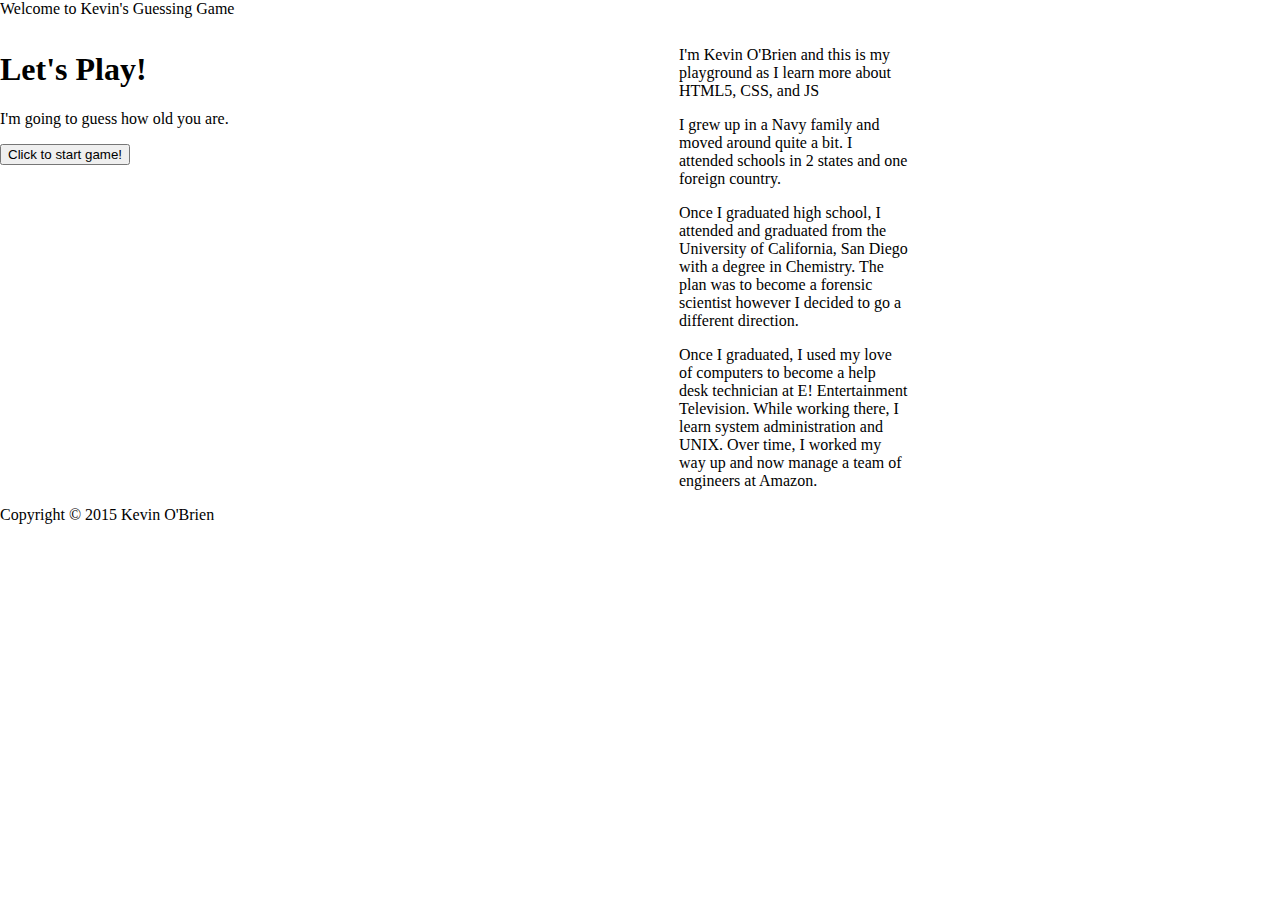
<file: assignment2/guessing_game.html>
<!DOCTYPE html>
<html>
	<head>
		<title>The Guessing Game!</title>
		<style type="text/css">
			body {
				margin: 0px;
			}
			header {
				height: 30px;
			}
			footer {
				clear: both;
				height: 30px;
			}
			section {
				float: left;
				width: 659px;
			}
			aside {
				width: 230px;
				float: left;
				padding: 0px 0px 0px 20px;
			}
		</style>
	</head>
	<body>
		<div id="page">
			<header>
				Welcome to Kevin's Guessing Game
			</header>
			<section>
				<h1>Let's Play!</h1>
				I'm going to guess how old you are.<p>
				<button onclick="startGame()">Click to start game!</button>
				<p id="answer"></p>
				<script>
					var guessFunc = function(prevGuess) {
						if (prevGuess <= 0) {
							prevGuess = 1;
						}
						var response = prompt("My guess is " + prevGuess + " years old. Am I high, low, or correct?")
						if (response === "high") {
							guessFunc(prevGuess - Math.floor((Math.random() * 10) + 1));
						} else if (response === "low") {
							guessFunc(prevGuess + Math.floor((Math.random() * 10) + 1));
						} else if (response === "correct") {
							document.getElementById("answer").innerHTML = ("You are " + prevGuess + " years old!");
						} else if (response === null) {
							document.getElementById("answer").innerHTML = "Gave up?";
						} else {
							guessFunc(prevGuess);
						}
					}

					var startGame = function() {
						var firstGuess = Math.floor((Math.random() * 10) + 40)
						guessFunc(firstGuess);
					}
				</script>
			</section>
			<aside>
				<p>I'm Kevin O'Brien and this is my playground as I learn more about HTML5, CSS, and JS</p>
				<p>I grew up in a Navy family and moved around quite a bit. I attended schools in 2 states and one foreign country.</p>
				<p>Once I graduated high school, I attended and graduated from the University of California, San Diego with a degree in Chemistry. The plan was to become a forensic scientist however I decided to go a different direction.</p>
				<p>Once I graduated, I used my love of computers to become a help desk technician at E! Entertainment Television.  While working there, I learn system administration and UNIX.  Over time, I worked my way up and now manage a team of engineers at Amazon.</p>
			</aside>
			<footer>
				Copyright &copy; 2015 Kevin O'Brien
			</footer>
		</div>
	</body>
</html>
</file>
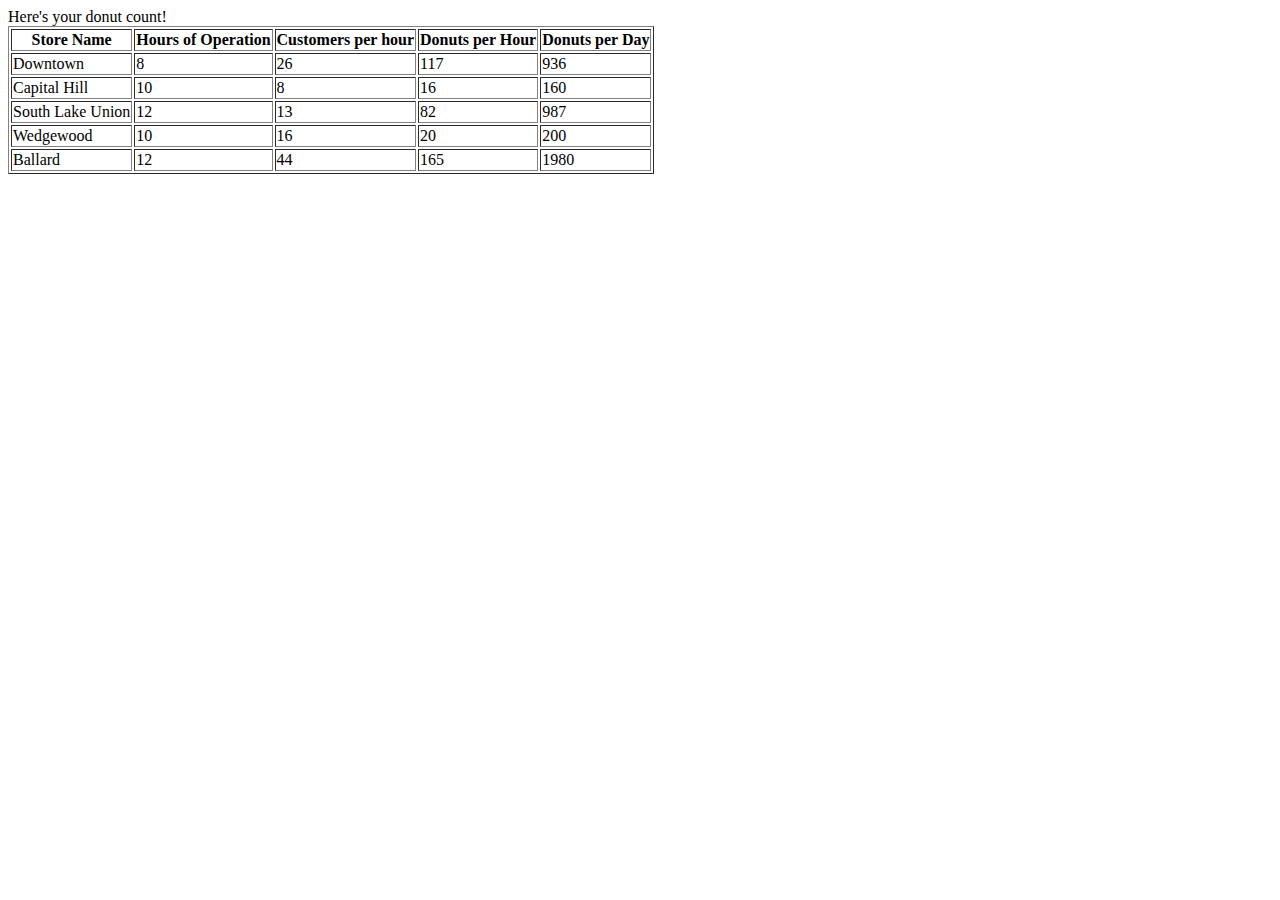
<file: assignment3/assignment3.html>
<!DOCTYPE html>
<html>
  <head>
    <title>Assignment 3</title>
  </head>
  <body>
    Here's your donut count!
    <table border=1>
      <tr>
        <th>Store Name</th>
        <th>Hours of Operation</th>
        <th>Customers per hour</th>
        <th>Donuts per Hour</th>
        <th>Donuts per Day</th>
      </tr>
      <script>
        function newStore(name, minCust, maxCust, aveDonuts, hoursOfOp) {
          this.locName = name;
          this.minCust = minCust;
          this.maxCust = maxCust;
          this.aveDonutsPerCust = aveDonuts;
          this.hoursPerDay = hoursOfOp;
          this.custPerHour = Math.round(
              Math.random() * (maxCust - minCust) + minCust);
          this.donutsPerDay = Math.round(
              this.hoursPerDay * this.custPerHour * this.aveDonutsPerCust);
          this.donutsPerHour = Math.round(this.donutsPerDay / this.hoursPerDay);
        }

        var downtownObj = new newStore("Downtown", 8, 43, 4.50, 8);
        var caphillObj = new newStore("Capital Hill", 4, 37, 2.00, 10);
        var sluObj = new newStore("South Lake Union", 9, 23, 6.33, 12);
        var wedgewoodObj = new newStore("Wedgewood", 2, 28, 1.25, 10);
        var ballardObj = new newStore("Ballard", 8, 58, 3.75, 12);

        var stores =
            [downtownObj, caphillObj, sluObj, wedgewoodObj, ballardObj];

        for (var i = 0; i < stores.length; i++) {
          console.log(stores[i]);
          document.write("<tr>");
          document.write("<td>" + stores[i].locName + "</td>");
          document.write("<td>" + stores[i].hoursPerDay + "</td>");
          document.write("<td>" + stores[i].custPerHour + "</td>");
          document.write("<td>" + stores[i].donutsPerHour + "</td>");
          document.write("<td>" + stores[i].donutsPerDay + "</td>");
          document.write("</tr>");
        }
      </script>
    </table>
  </body>
</html>
</file>
